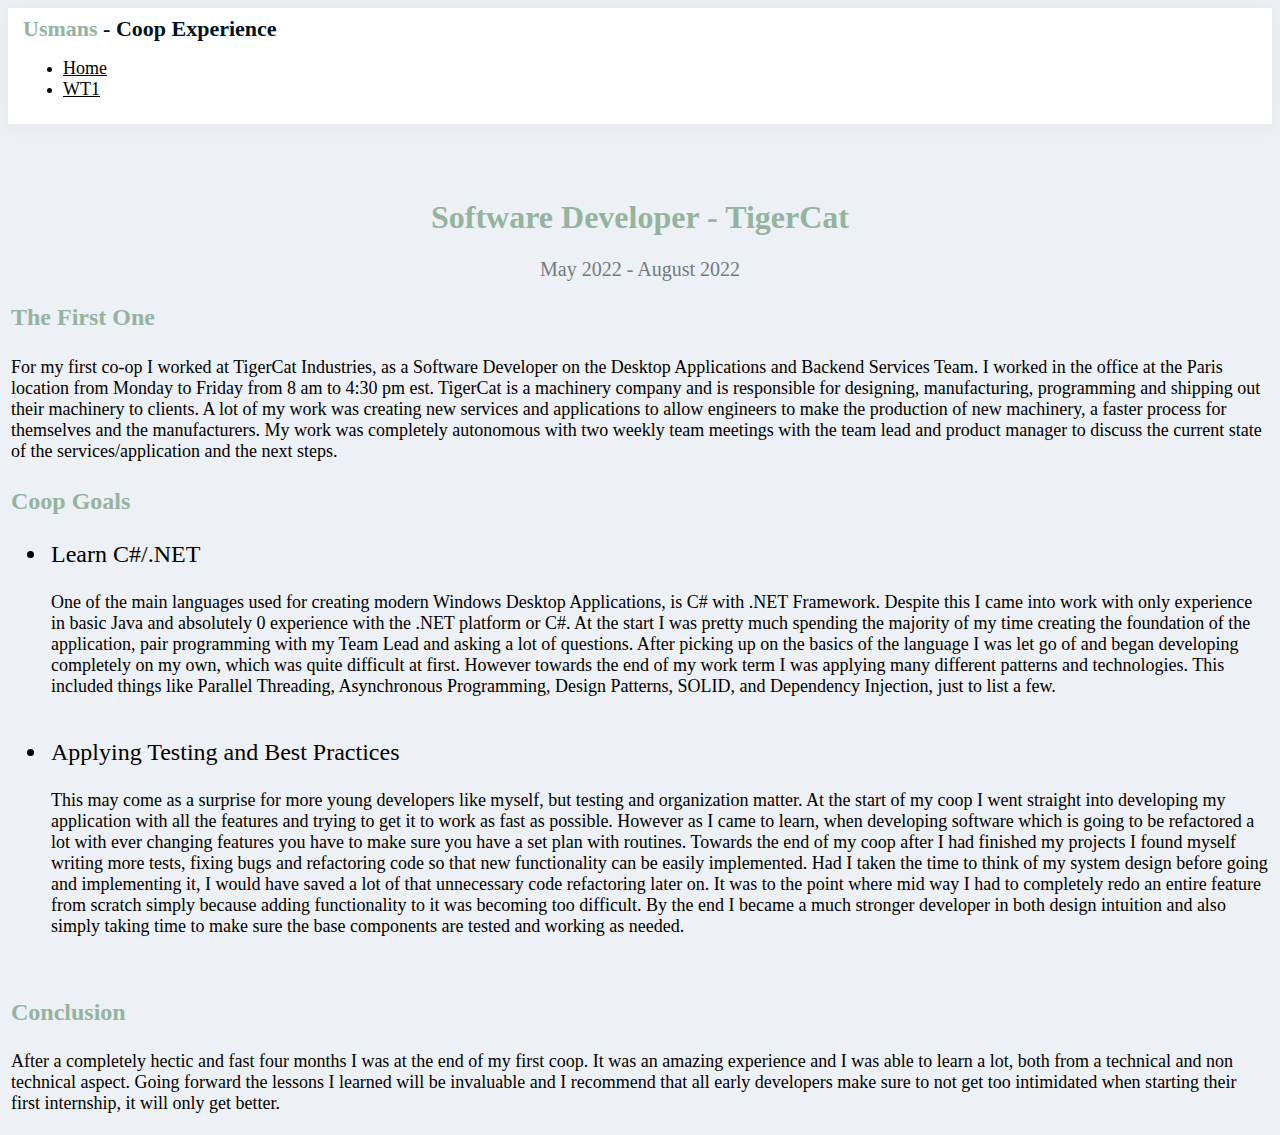
<file: TigerCat.html>
<!DOCTYPE html>
<html lang="en">

<head>
  <title>SDE Intern - TigerCat</title>
  <meta charset="utf-8">
  <meta name="viewport" content="width=device-width, initial-scale=1">

  <!-- Boostrap CSS CDN -->
  <link href="https://cdn.jsdelivr.net/npm/bootstrap@5.2.0/dist/css/bootstrap.min.css" rel="stylesheet" integrity="sha384-gH2yIJqKdNHPEq0n4Mqa/HGKIhSkIHeL5AyhkYV8i59U5AR6csBvApHHNl/vI1Bx" crossorigin="anonymous">

  <!-- Font Awsome Icon CDN -->
      <link rel="stylesheet" href="https://cdnjs.cloudflare.com/ajax/libs/font-awesome/4.7.0/css/font-awesome.min.css">

  <!-- External StyleSheet Link -->
      <link rel="stylesheet" href="style.css">

</head>

<body>
    <!-- Nav Bar -->
        <nav class="navbar fixed-top navbar-expand-lg bg-light">
            <div class="container-fluid">
                <a class="navbar-brand"><span>Usmans</span> - Coop Experience</a>
                <div class="collapse  navbar-collapse  justify-content-end" id="navbarSupportedContent">
                    <ul class="navbar-nav mr-auto mb-2 mb-lg-0">
                        <li class="nav-item">
                            <a class="nav-link active" aria-current="page" href="index.html">Home</a>
                        </li>
                        <li class="nav-item">
                            <a class="nav-link" href="TigerCat.html">WT1</a>
                        </li>
                    </ul>
                </div>
            </div>
        </nav>

    <br>
    <br>
    <br>

    <!-- TigerCat Details -->
        <div class="container">
            <div class="row mt-3 hedding">
                <div class="col-xl-12">
                    <h1>Software Developer - TigerCat</h1>
                    <p>May 2022 - August 2022</p>
                </div>
            </div>

            <div class="row justify-content-center eduction">
                <div class="col-xl-12 mt-3">
                    <h2>The First One</h2>
                    <p>For my first co-op I worked at TigerCat Industries, as a Software Developer
                        on the Desktop Applications and Backend Services Team. I worked in the office
                        at the Paris location from Monday to Friday from 8 am to 4:30 pm est. 
                        TigerCat is a machinery company and is responsible for designing, manufacturing,
                        programming and shipping out their machinery to clients. A lot of my work was creating
                        new services and applications to allow engineers to make the production
                        of new machinery, a faster process for themselves and the manufacturers.
                        My work was completely autonomous with two weekly team meetings with the team lead
                        and product manager to discuss the current state of the services/application and the next steps.
                    </p>
                </div>

                <div class="col-xl-12 mt-3">
                    <h2>Coop Goals</h2>
                    <ul>
                        <li>Learn C#/.NET</li>
                        <p>One of the main languages used for creating modern Windows Desktop Applications,
                            is C# with .NET Framework. Despite this I came into work with only experience
                            in basic Java and absolutely 0 experience with the .NET platform or C#. At the
                            start I was pretty much spending the majority of my time creating the foundation
                            of the application, pair programming with my Team Lead and asking a lot of 
                            questions. After picking up on the basics of the language I was let go of and
                            began developing completely on my own, which was quite difficult at first. 
                            However towards the end of my work term I was applying many different patterns
                            and technologies. This included things like Parallel Threading, Asynchronous 
                            Programming, Design Patterns, SOLID, and Dependency Injection, just to list a few.
                        </p>

                        <br>

                        <li>Applying Testing and Best Practices</li>
                        <p>This may come as a surprise for more young developers like myself,
                            but testing and organization matter. At the start of my coop I went
                            straight into developing my application with all the features and 
                            trying to get it to work as fast as possible. However as I came to learn, 
                            when developing software which is going to be refactored a lot with ever 
                            changing features you have to make sure you have a set plan with routines. 
                            Towards the end of my coop after I had finished my projects I found myself 
                            writing more tests, fixing bugs and refactoring code so that new functionality 
                            can be easily implemented. Had I taken the time to think of my system design 
                            before going and implementing it, I would have saved a lot of that unnecessary 
                            code refactoring later on. It was to the point where mid way I had to 
                            completely redo an entire feature from scratch simply because adding functionality 
                            to it was becoming too difficult. By the end I became a much stronger developer 
                            in both design intuition and also simply taking time to make sure the base 
                            components are tested and working as needed.
                        </p>

                        <br>
                    </ul>
                </div>

                <div class="col-xl-12 mt-3">
                    <h2>Conclusion</h2>
                    <p>After a completely hectic and fast four months
                        I was at the end of my first coop. It was an amazing experience and
                        I was able to learn a lot, both from a technical and non technical aspect.
                        Going forward the lessons I learned will be invaluable and I recommend
                        that all early developers make sure to not get too intimidated when starting their
                        first internship, it will only get better. 
                    </p>
                </div>


            </div>
        </div>
</body>
</html>
</file>
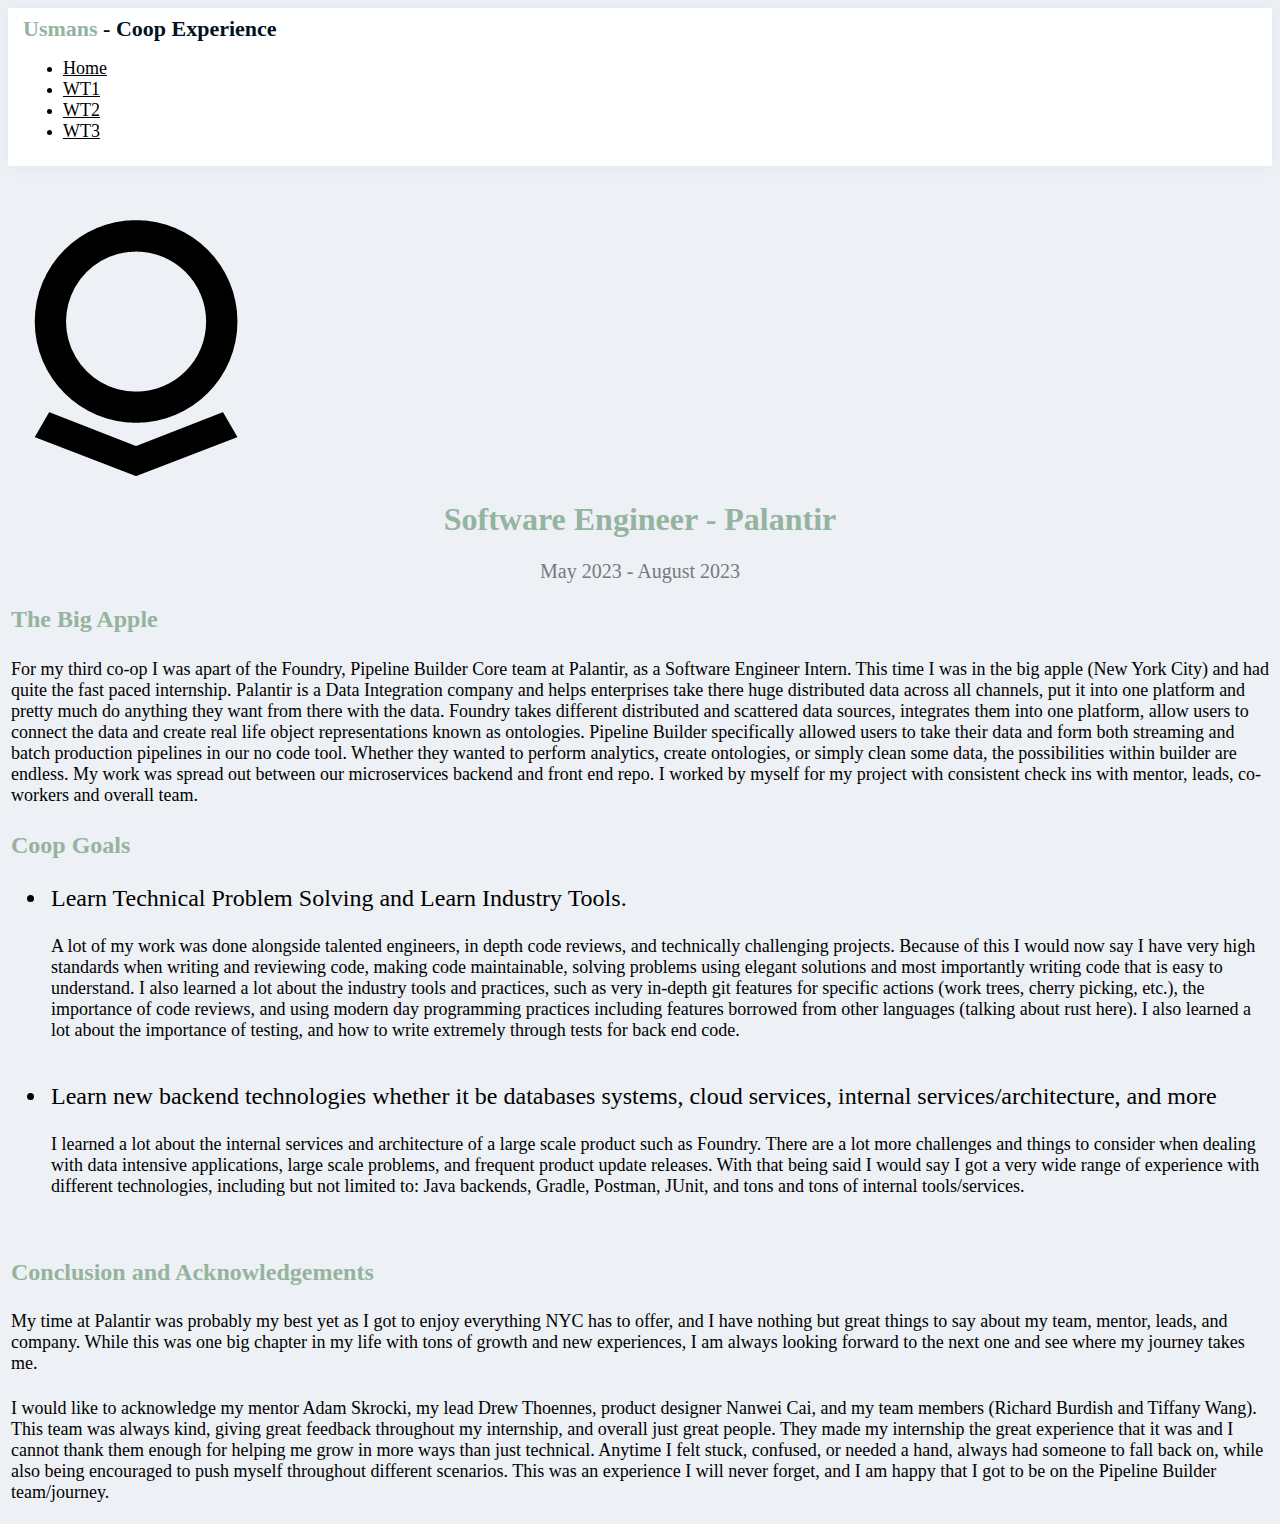
<file: WorkTerms/Palantir.html>
<!DOCTYPE html>
<html lang="en">
  <head>
    <title>SWE Intern - Palantir</title>
    <meta charset="utf-8" />
    <meta name="viewport" content="width=device-width, initial-scale=1" />

    <!-- Boostrap CSS CDN -->
    <link
      href="https://cdn.jsdelivr.net/npm/bootstrap@5.2.0/dist/css/bootstrap.min.css"
      rel="stylesheet"
      integrity="sha384-gH2yIJqKdNHPEq0n4Mqa/HGKIhSkIHeL5AyhkYV8i59U5AR6csBvApHHNl/vI1Bx"
      crossorigin="anonymous"
    />

    <!-- Font Awsome Icon CDN -->
    <link
      rel="stylesheet"
      href="https://cdnjs.cloudflare.com/ajax/libs/font-awesome/4.7.0/css/font-awesome.min.css"
    />

    <!-- External StyleSheet Link -->
    <link rel="stylesheet" href="https://uz1pk.github.io/style.css" />
  </head>

  <body>
    <!-- Nav Bar -->
    <nav class="navbar fixed-top navbar-expand-lg bg-light">
      <div class="container-fluid">
        <a class="navbar-brand"><span>Usmans</span> - Coop Experience</a>
        <div
          class="collapse navbar-collapse justify-content-end"
          id="navbarSupportedContent"
        >
          <ul class="navbar-nav mr-auto mb-2 mb-lg-0">
            <li class="nav-item">
              <a
                class="nav-link active"
                aria-current="page"
                href="https://uz1pk.github.io/"
                >Home</a
              >
            </li>
            <li class="nav-item">
              <a
                class="nav-link"
                href="https://uz1pk.github.io/WorkTerms/TigerCat.html"
                >WT1</a
              >
            </li>
            <li class="nav-item">
              <a
                class="nav-link"
                href="https://uz1pk.github.io/WorkTerms/ProNav.html"
                >WT2</a
              >
            </li>
            <li class="nav-item">
              <a
                class="nav-link"
                href="https://uz1pk.github.io/WorkTerms/Palantir.html"
                >WT3</a
              >
            </li>
          </ul>
        </div>
      </div>
    </nav>

    <br />
    <br />
    <br />

    <!-- Palantir Details -->
    <div class="container">
      <div class="row about_me">
        <div class="col-xl-4 mt-3 profile_img">
          <img
            src="https://uz1pk.github.io/Assets/logoP2.png"
            class="img-responsive img-fluid"
            alt="Palantir logo"
          />
        </div>

        <div class="col-xl-4 mt-3 hedding">
          <h1>Software Engineer - Palantir</h1>
          <p>May 2023 - August 2023</p>
        </div>
      </div>

      <div class="row justify-content-center eduction">
        <div class="col-xl-12 mt-3">
          <h2>The Big Apple</h2>
          <p>
            For my third co-op I was apart of the Foundry, Pipeline Builder Core
            team at Palantir, as a Software Engineer Intern. This time I was in
            the big apple (New York City) and had quite the fast paced
            internship. Palantir is a Data Integration company and helps
            enterprises take there huge distributed data across all channels,
            put it into one platform and pretty much do anything they want from
            there with the data. Foundry takes different distributed and
            scattered data sources, integrates them into one platform, allow
            users to connect the data and create real life object
            representations known as ontologies. Pipeline Builder specifically
            allowed users to take their data and form both streaming and batch
            production pipelines in our no code tool. Whether they wanted to
            perform analytics, create ontologies, or simply clean some data, the
            possibilities within builder are endless. My work was spread out
            between our microservices backend and front end repo. I worked by
            myself for my project with consistent check ins with mentor, leads,
            co-workers and overall team.
          </p>
        </div>

        <div class="col-xl-12 mt-3">
          <h2>Coop Goals</h2>
          <ul>
            <li>
              Learn Technical Problem Solving and Learn Industry Tools.
            </li>
            <p>
              A lot of my work was done alongside talented engineers, in depth
              code reviews, and technically challenging projects. Because of
              this I would now say I have very high standards when writing and
              reviewing code, making code maintainable, solving problems using
              elegant solutions and most importantly writing code that is easy
              to understand. I also learned a lot about the industry tools and
              practices, such as very in-depth git features for specific actions
              (work trees, cherry picking, etc.), the importance of code
              reviews, and using modern day programming practices including
              features borrowed from other languages (talking about rust here). I also
              learned a lot about the importance of testing, and how to write
              extremely through tests for back end code.
            </p>

            <br />

            <li>
              Learn new backend technologies whether it be databases systems,
              cloud services, internal services/architecture, and more
            </li>
            <p>
              I learned a lot about the internal services and architecture of a
              large scale product such as Foundry. There are a lot more
              challenges and things to consider when dealing with data intensive
              applications, large scale problems, and frequent product update
              releases. With that being said I would say I got a very wide range
              of experience with different technologies, including but not
              limited to: Java backends, Gradle, Postman, JUnit, and tons and
              tons of internal tools/services.
            </p>

            <br />
          </ul>
        </div>

        <div class="col-xl-12 mt-3">
          <h2>Conclusion and Acknowledgements</h2>
          <p>
            My time at Palantir was probably my best yet as I got to enjoy
            everything NYC has to offer, and I have nothing but great things to
            say about my team, mentor, leads, and company. While this was one
            big chapter in my life with tons of growth and new experiences, I am
            always looking forward to the next one and see where my journey
            takes me.
          </p>
          <p>
            I would like to acknowledge my mentor Adam Skrocki, my lead Drew
            Thoennes, product designer Nanwei Cai, and my team members (Richard
            Burdish and Tiffany Wang). This team was always kind, giving great
            feedback throughout my internship, and overall just great people.
            They made my internship the great experience that it was and I cannot
            thank them enough for helping me grow in more ways than just
            technical. Anytime I felt stuck, confused, or needed a hand, always
            had someone to fall back on, while also being encouraged to push
            myself throughout different scenarios. This was an experience I will
            never forget, and I am happy that I got to be on the Pipeline
            Builder team/journey.
          </p>
        </div>
      </div>
    </div>
  </body>
</html>
</file>
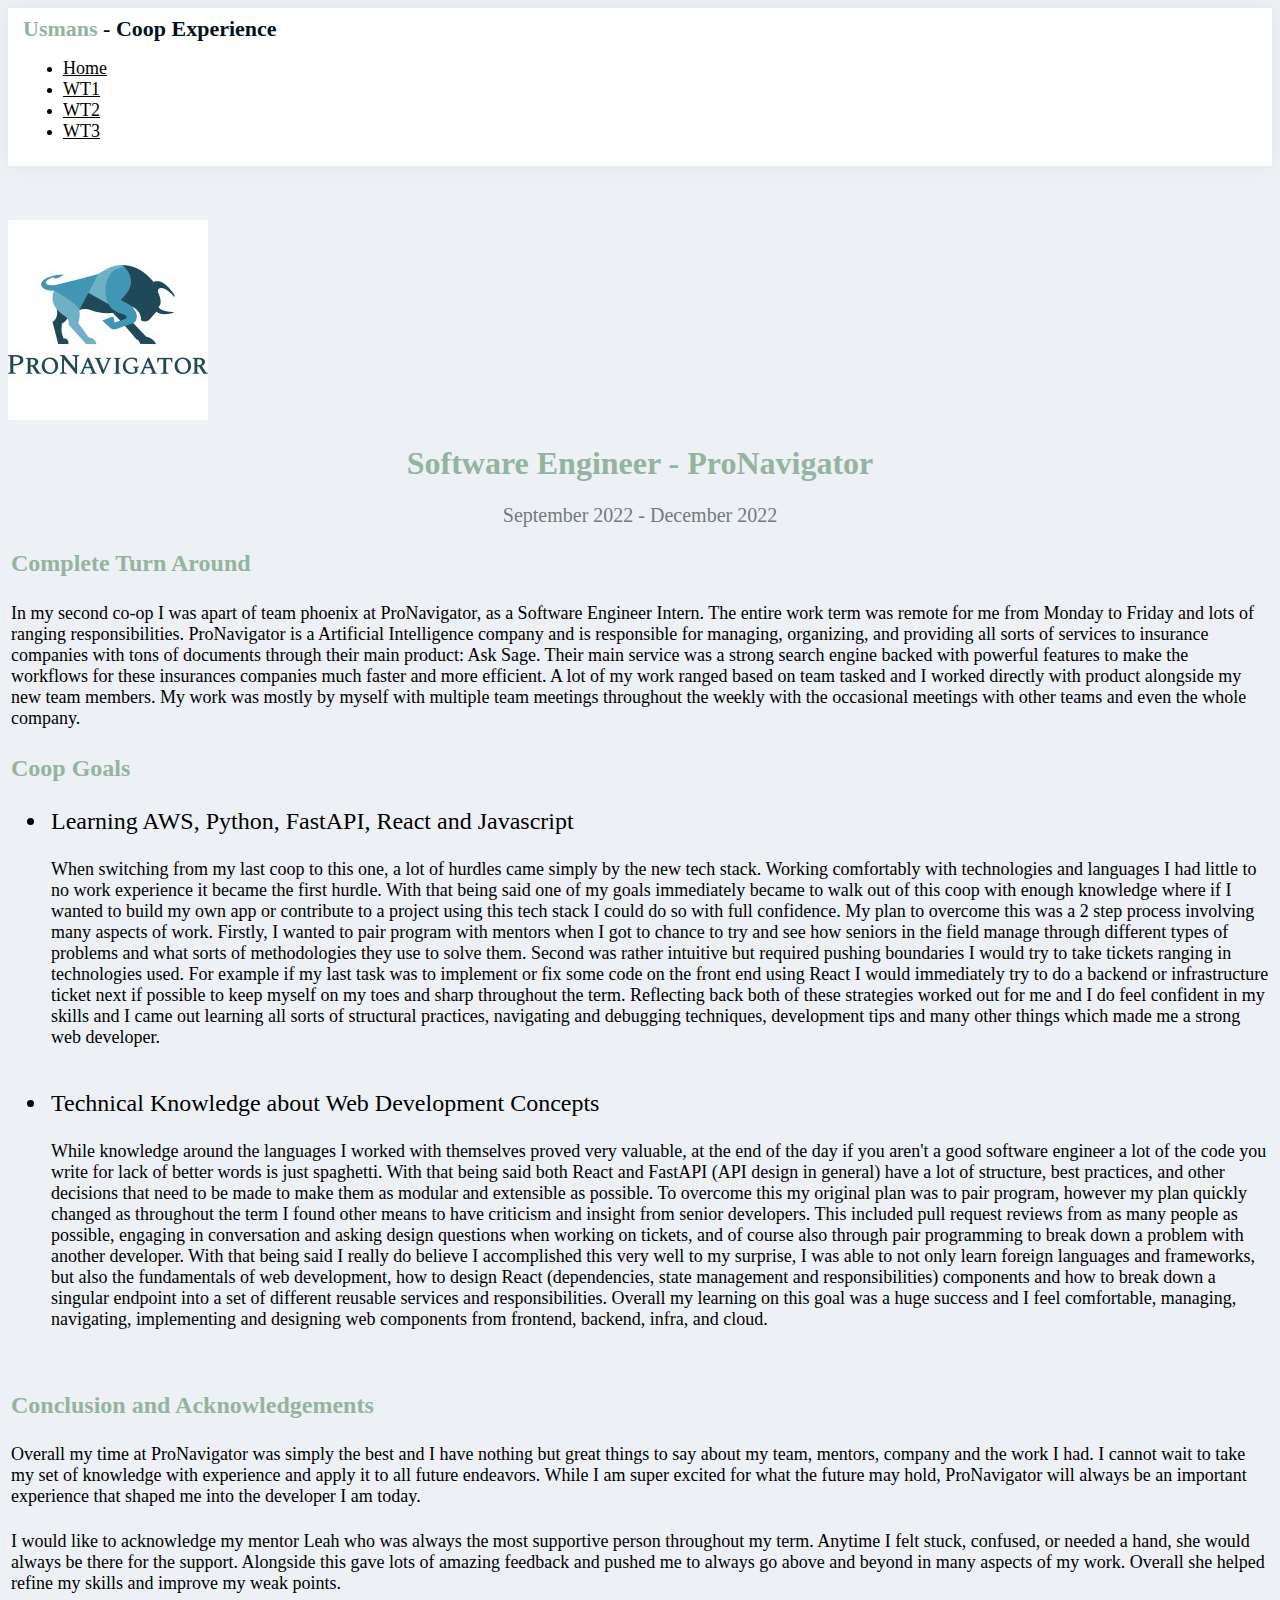
<file: WorkTerms/ProNav.html>
<!DOCTYPE html>
<html lang="en">
  <head>
    <title>SWE Intern - ProNavigator</title>
    <meta charset="utf-8" />
    <meta name="viewport" content="width=device-width, initial-scale=1" />

    <!-- Boostrap CSS CDN -->
    <link
      href="https://cdn.jsdelivr.net/npm/bootstrap@5.2.0/dist/css/bootstrap.min.css"
      rel="stylesheet"
      integrity="sha384-gH2yIJqKdNHPEq0n4Mqa/HGKIhSkIHeL5AyhkYV8i59U5AR6csBvApHHNl/vI1Bx"
      crossorigin="anonymous"
    />

    <!-- Font Awsome Icon CDN -->
    <link
      rel="stylesheet"
      href="https://cdnjs.cloudflare.com/ajax/libs/font-awesome/4.7.0/css/font-awesome.min.css"
    />

    <!-- External StyleSheet Link -->
    <link rel="stylesheet" href="https://uz1pk.github.io/style.css" />
  </head>

  <body>
    <!-- Nav Bar -->
    <nav class="navbar fixed-top navbar-expand-lg bg-light">
        <div class="container-fluid">
          <a class="navbar-brand"><span>Usmans</span> - Coop Experience</a>
          <div
            class="collapse navbar-collapse justify-content-end"
            id="navbarSupportedContent"
          >
            <ul class="navbar-nav mr-auto mb-2 mb-lg-0">
              <li class="nav-item">
                <a
                  class="nav-link active"
                  aria-current="page"
                  href="https://uz1pk.github.io/"
                  >Home</a
                >
              </li>
              <li class="nav-item">
                <a
                  class="nav-link"
                  href="https://uz1pk.github.io/WorkTerms/TigerCat.html"
                  >WT1</a
                >
              </li>
              <li class="nav-item">
                <a
                  class="nav-link"
                  href="https://uz1pk.github.io/WorkTerms/ProNav.html"
                  >WT2</a
                >
              </li>
              <li class="nav-item">
                  <a
                    class="nav-link"
                    href="https://uz1pk.github.io/WorkTerms/Palantir.html"
                    >WT3</a
                  >
                </li>
            </ul>
          </div>
        </div>
      </nav>

    <br />
    <br />
    <br />

    <!-- ProNav Details -->
    <div class="container">
      <div class="row about_me">
        <div class="col-xl-4 mt-3 profile_img">
          <img
            src="https://uz1pk.github.io/Assets/logoP.jpeg"
            class="img-responsive img-fluid"
            alt="ProNavigator logo"
          />
        </div>

        <div class="col-xl-4 mt-3 hedding">
          <h1>Software Engineer - ProNavigator</h1>
          <p>September 2022 - December 2022</p>
        </div>
      </div>

      <div class="row justify-content-center eduction">
        <div class="col-xl-12 mt-3">
          <h2>Complete Turn Around</h2>
          <p>
            In my second co-op I was apart of team phoenix at ProNavigator, as a
            Software Engineer Intern. The entire work term was remote for me
            from Monday to Friday and lots of ranging responsibilities.
            ProNavigator is a Artificial Intelligence company and is responsible
            for managing, organizing, and providing all sorts of services to
            insurance companies with tons of documents through their main
            product: Ask Sage. Their main service was a strong search engine
            backed with powerful features to make the workflows for these
            insurances companies much faster and more efficient. A lot of my
            work ranged based on team tasked and I worked directly with product
            alongside my new team members. My work was mostly by myself with
            multiple team meetings throughout the weekly with the occasional
            meetings with other teams and even the whole company.
          </p>
        </div>

        <div class="col-xl-12 mt-3">
          <h2>Coop Goals</h2>
          <ul>
            <li>Learning AWS, Python, FastAPI, React and Javascript</li>
            <p>
              When switching from my last coop to this one, a lot of hurdles
              came simply by the new tech stack. Working comfortably with
              technologies and languages I had little to no work experience it
              became the first hurdle. With that being said one of my goals
              immediately became to walk out of this coop with enough knowledge
              where if I wanted to build my own app or contribute to a project
              using this tech stack I could do so with full confidence. My plan
              to overcome this was a 2 step process involving many aspects of
              work. Firstly, I wanted to pair program with mentors when I got to
              chance to try and see how seniors in the field manage through
              different types of problems and what sorts of methodologies they
              use to solve them. Second was rather intuitive but required
              pushing boundaries I would try to take tickets ranging in
              technologies used. For example if my last task was to implement or
              fix some code on the front end using React I would immediately try
              to do a backend or infrastructure ticket next if possible to keep
              myself on my toes and sharp throughout the term. Reflecting back
              both of these strategies worked out for me and I do feel confident
              in my skills and I came out learning all sorts of structural
              practices, navigating and debugging techniques, development tips
              and many other things which made me a strong web developer.
            </p>

            <br />

            <li>Technical Knowledge about Web Development Concepts</li>
            <p>
              While knowledge around the languages I worked with themselves
              proved very valuable, at the end of the day if you aren't a good
              software engineer a lot of the code you write for lack of better
              words is just spaghetti. With that being said both React and
              FastAPI (API design in general) have a lot of structure, best
              practices, and other decisions that need to be made to make them
              as modular and extensible as possible. To overcome this my
              original plan was to pair program, however my plan quickly changed
              as throughout the term I found other means to have criticism and
              insight from senior developers. This included pull request reviews
              from as many people as possible, engaging in conversation and
              asking design questions when working on tickets, and of course
              also through pair programming to break down a problem with another
              developer. With that being said I really do believe I accomplished
              this very well to my surprise, I was able to not only learn
              foreign languages and frameworks, but also the fundamentals of web
              development, how to design React (dependencies, state management
              and responsibilities) components and how to break down a singular
              endpoint into a set of different reusable services and
              responsibilities. Overall my learning on this goal was a huge
              success and I feel comfortable, managing, navigating, implementing
              and designing web components from frontend, backend, infra, and
              cloud.
            </p>

            <br />
          </ul>
        </div>

        <div class="col-xl-12 mt-3">
          <h2>Conclusion and Acknowledgements</h2>
          <p>
            Overall my time at ProNavigator was simply the best and I have
            nothing but great things to say about my team, mentors, company and
            the work I had. I cannot wait to take my set of knowledge with
            experience and apply it to all future endeavors. While I am super
            excited for what the future may hold, ProNavigator will always be an
            important experience that shaped me into the developer I am today.
          </p>
          <p>
            I would like to acknowledge my mentor Leah who was always the most
            supportive person throughout my term. Anytime I felt stuck,
            confused, or needed a hand, she would always be there for the
            support. Alongside this gave lots of amazing feedback and pushed me
            to always go above and beyond in many aspects of my work. Overall
            she helped refine my skills and improve my weak points.
          </p>
        </div>
      </div>
    </div>
  </body>
</html>
</file>
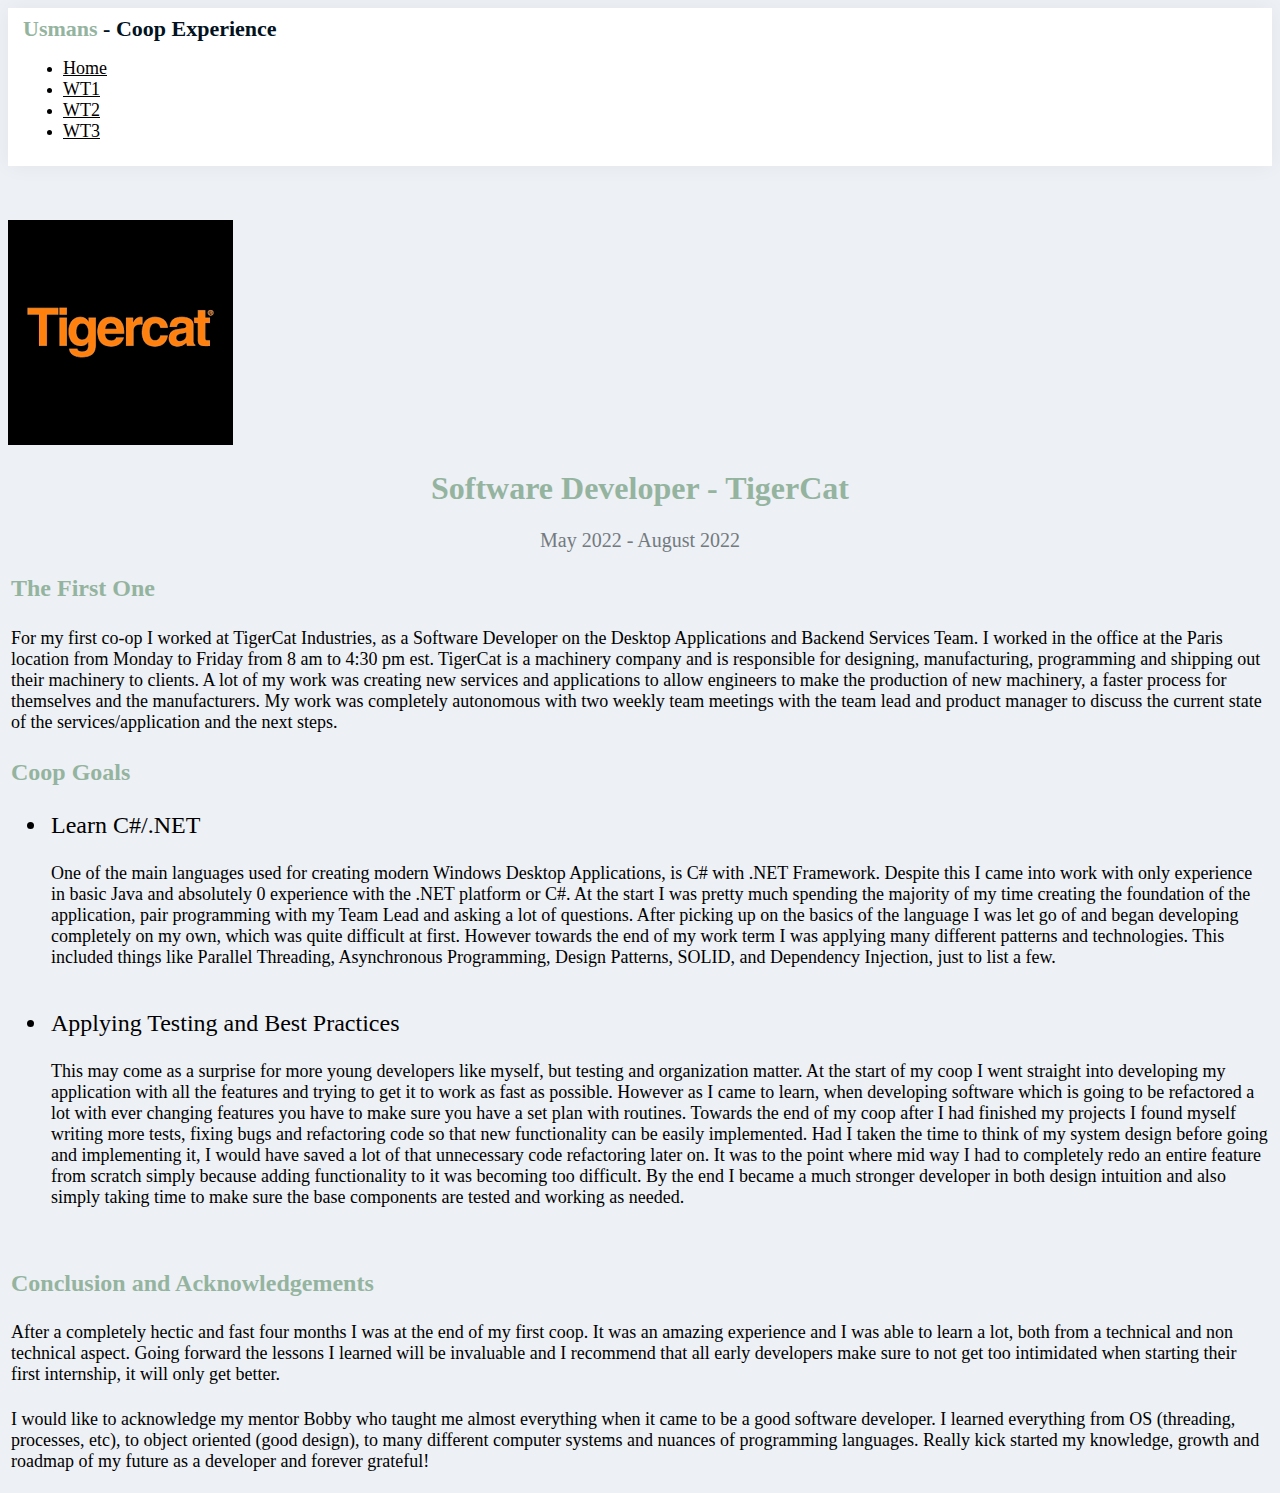
<file: WorkTerms/TigerCat.html>
<!DOCTYPE html>
<html lang="en">
  <head>
    <title>SDE Intern - TigerCat</title>
    <meta charset="utf-8" />
    <meta name="viewport" content="width=device-width, initial-scale=1" />

    <!-- Boostrap CSS CDN -->
    <link
      href="https://cdn.jsdelivr.net/npm/bootstrap@5.2.0/dist/css/bootstrap.min.css"
      rel="stylesheet"
      integrity="sha384-gH2yIJqKdNHPEq0n4Mqa/HGKIhSkIHeL5AyhkYV8i59U5AR6csBvApHHNl/vI1Bx"
      crossorigin="anonymous"
    />

    <!-- Font Awsome Icon CDN -->
    <link
      rel="stylesheet"
      href="https://cdnjs.cloudflare.com/ajax/libs/font-awesome/4.7.0/css/font-awesome.min.css"
    />

    <!-- External StyleSheet Link -->
    <link rel="stylesheet" href="https://uz1pk.github.io/style.css" />
  </head>

  <body>
    <!-- Nav Bar -->
    <nav class="navbar fixed-top navbar-expand-lg bg-light">
        <div class="container-fluid">
          <a class="navbar-brand"><span>Usmans</span> - Coop Experience</a>
          <div
            class="collapse navbar-collapse justify-content-end"
            id="navbarSupportedContent"
          >
            <ul class="navbar-nav mr-auto mb-2 mb-lg-0">
              <li class="nav-item">
                <a
                  class="nav-link active"
                  aria-current="page"
                  href="https://uz1pk.github.io/"
                  >Home</a
                >
              </li>
              <li class="nav-item">
                <a
                  class="nav-link"
                  href="https://uz1pk.github.io/WorkTerms/TigerCat.html"
                  >WT1</a
                >
              </li>
              <li class="nav-item">
                <a
                  class="nav-link"
                  href="https://uz1pk.github.io/WorkTerms/ProNav.html"
                  >WT2</a
                >
              </li>
              <li class="nav-item">
                  <a
                    class="nav-link"
                    href="https://uz1pk.github.io/WorkTerms/Palantir.html"
                    >WT3</a
                  >
                </li>
            </ul>
          </div>
        </div>
      </nav>

    <br />
    <br />
    <br />

    <!-- TigerCat Details -->
    <div class="container">
      <div class="row about_me">
        <div class="col-xl-4 mt-3 profile_img">
          <img
            src="https://uz1pk.github.io/Assets/logoT.png"
            class="img-responsive img-fluid"
            alt="TigerCat logo"
          />
        </div>

        <div class="col-xl-4 mt-3 hedding">
          <h1>Software Developer - TigerCat</h1>
          <p>May 2022 - August 2022</p>
        </div>
      </div>

      <div class="row justify-content-center eduction">
        <div class="col-xl-12 mt-3">
          <h2>The First One</h2>
          <p>
            For my first co-op I worked at TigerCat Industries, as a Software
            Developer on the Desktop Applications and Backend Services Team. I
            worked in the office at the Paris location from Monday to Friday
            from 8 am to 4:30 pm est. TigerCat is a machinery company and is
            responsible for designing, manufacturing, programming and shipping
            out their machinery to clients. A lot of my work was creating new
            services and applications to allow engineers to make the production
            of new machinery, a faster process for themselves and the
            manufacturers. My work was completely autonomous with two weekly
            team meetings with the team lead and product manager to discuss the
            current state of the services/application and the next steps.
          </p>
        </div>

        <div class="col-xl-12 mt-3">
          <h2>Coop Goals</h2>
          <ul>
            <li>Learn C#/.NET</li>
            <p>
              One of the main languages used for creating modern Windows Desktop
              Applications, is C# with .NET Framework. Despite this I came into
              work with only experience in basic Java and absolutely 0
              experience with the .NET platform or C#. At the start I was pretty
              much spending the majority of my time creating the foundation of
              the application, pair programming with my Team Lead and asking a
              lot of questions. After picking up on the basics of the language I
              was let go of and began developing completely on my own, which was
              quite difficult at first. However towards the end of my work term
              I was applying many different patterns and technologies. This
              included things like Parallel Threading, Asynchronous Programming,
              Design Patterns, SOLID, and Dependency Injection, just to list a
              few.
            </p>

            <br />

            <li>Applying Testing and Best Practices</li>
            <p>
              This may come as a surprise for more young developers like myself,
              but testing and organization matter. At the start of my coop I
              went straight into developing my application with all the features
              and trying to get it to work as fast as possible. However as I
              came to learn, when developing software which is going to be
              refactored a lot with ever changing features you have to make sure
              you have a set plan with routines. Towards the end of my coop
              after I had finished my projects I found myself writing more
              tests, fixing bugs and refactoring code so that new functionality
              can be easily implemented. Had I taken the time to think of my
              system design before going and implementing it, I would have saved
              a lot of that unnecessary code refactoring later on. It was to the
              point where mid way I had to completely redo an entire feature
              from scratch simply because adding functionality to it was
              becoming too difficult. By the end I became a much stronger
              developer in both design intuition and also simply taking time to
              make sure the base components are tested and working as needed.
            </p>

            <br />
          </ul>
        </div>

        <div class="col-xl-12 mt-3">
          <h2>Conclusion and Acknowledgements</h2>
          <p>
            After a completely hectic and fast four months I was at the end of
            my first coop. It was an amazing experience and I was able to learn
            a lot, both from a technical and non technical aspect. Going forward
            the lessons I learned will be invaluable and I recommend that all
            early developers make sure to not get too intimidated when starting
            their first internship, it will only get better.
          </p>
          <p>
            I would like to acknowledge my mentor Bobby who taught me almost
            everything when it came to be a good software developer. I learned
            everything from OS (threading, processes, etc), to object oriented
            (good design), to many different computer systems and nuances of
            programming languages. Really kick started my knowledge, growth and
            roadmap of my future as a developer and forever grateful!
          </p>
        </div>
      </div>
    </div>
  </body>
</html>
</file>
<file: style.css>
:root{
        --font-weigh5:500;
        --font-weigh6:600;

        --color1: #94B49F;
        --color5: #737A80;
        --color6: #02121E;
        
        --box-shadow: 0 0 20px rgb(0 0 0 / 5%);
    }

    body{
        background-color: rgb(230, 233, 240,0.7);
    }

/* ==========Comman Styling========== */
    .hedding h1{
        color: var(--color1);
        font-weight: var(--font-weigh6);
        text-align: center;
    }
    .hedding p{
        color: var(--color5);
        font-weight: var(--font-weigh5);
        font-size: 20px;
        text-align: center;
    }
    

/* NavBar Components Styling */
    .navbar .container-fluid{
        padding: 8px 15px;
        background-color: white;
        box-shadow: var(--box-shadow);
    }
    .navbar .container-fluid .navbar-brand{
        color: var(--color6);
        font-weight: var(--font-weigh6);
        font-size: 22px;
    }
    .navbar .container-fluid .navbar-brand span{
        color: var(--color1);
    }
    .navbar .container-fluid .navbar-nav .nav-item .nav-link{
        color: black;
        font-size: 18px;
        font-weight: var(--font-weigh5);
    }
    .navbar .container-fluid .navbar-nav .nav-item .nav-link:hover{
        color: var(--color1);
    }

/* Home Page Styling */
    .home_banner{
        width: 100%;
        height: 100vh;
        background-position: center;
    }
    .home_banner .person_details{
        width: 100%;
        height: 100vh;
        display: flex;
        justify-content: center;
        align-items: center;
        text-align: center;
    }
    .home_banner .person_details .person_heading h1{
        color: var(--color1);
        font-size: 60px;
    }
    .home_banner .person_details .person_heading h2{
        color: var(--color5);
        padding-top: 10px;
    }
    .home_banner .person_details .person_heading h2 span{
        color: var(--color6);
    }
    .home_banner .person_details .person_heading .btn-r{
        font-size: 20px;
        font-weight: var(--font-weigh5);
        margin-top: 20px;
    }


    /* Work Term CSS */
    .eduction h2{
        color: var(--color1);
        padding: 3px;
    }
    .eduction h3{
        color: var(--color6);
        padding: 3px;
    }
    .eduction p{
        color: black;
        padding: 3px;
        font-size: 18px;
    }

    .eduction li{
        color: black;
        padding: 3px;
        font-size: 24px;
    }
</file>
